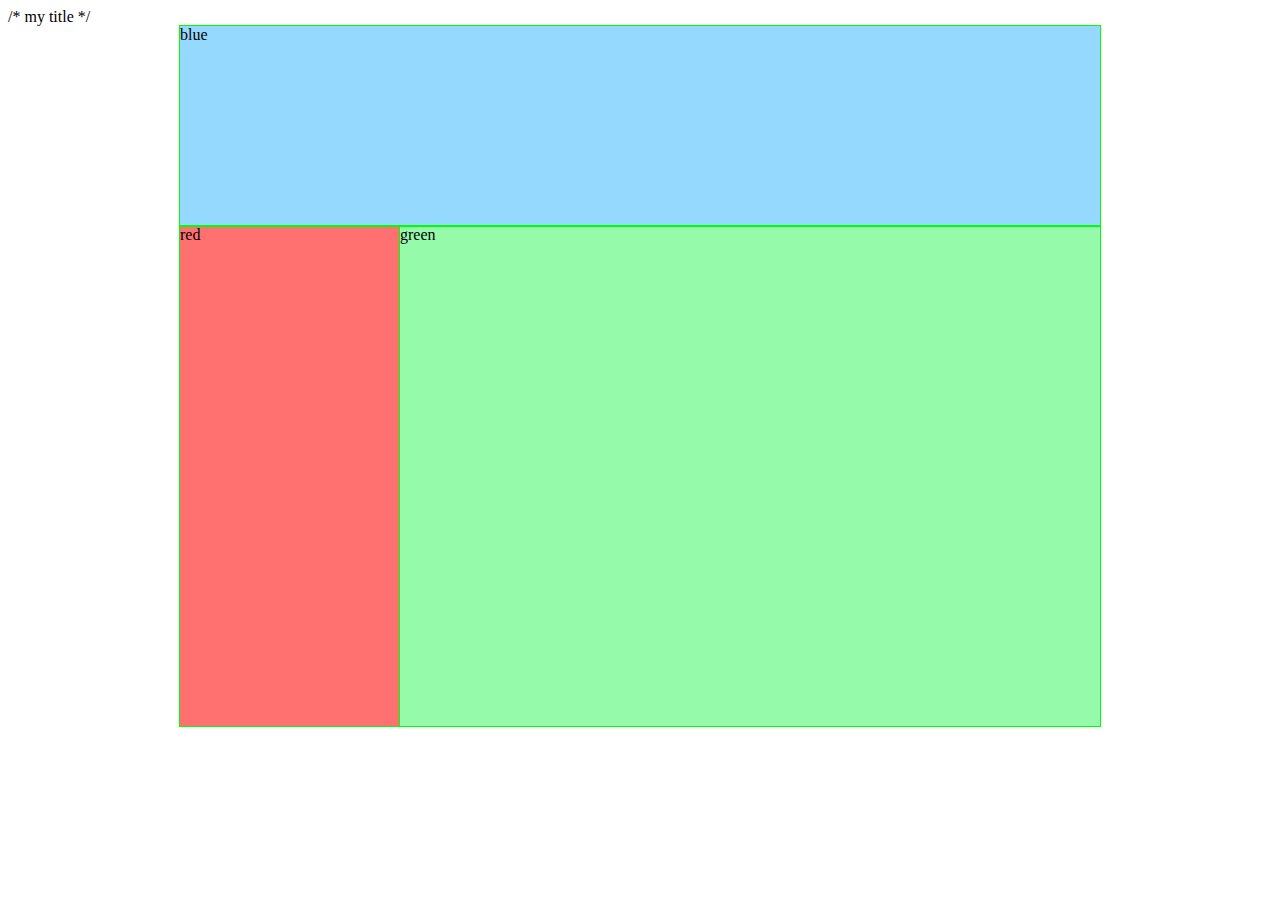
<file: Workshop4/Layout1/index.html>
<!DOCTYPE html>
<html>
    <head>
        /* my title */
    <title>layout1</title>
        <link rel="stylesheet" href="style.css">
    </head>
    
    <body>
    <div class="container">
        <div class="header">blue</div>
        <div class="submenu">red</div>
        <div class="content">green</div>
        
        </div>
    </body>

</html>
</file>
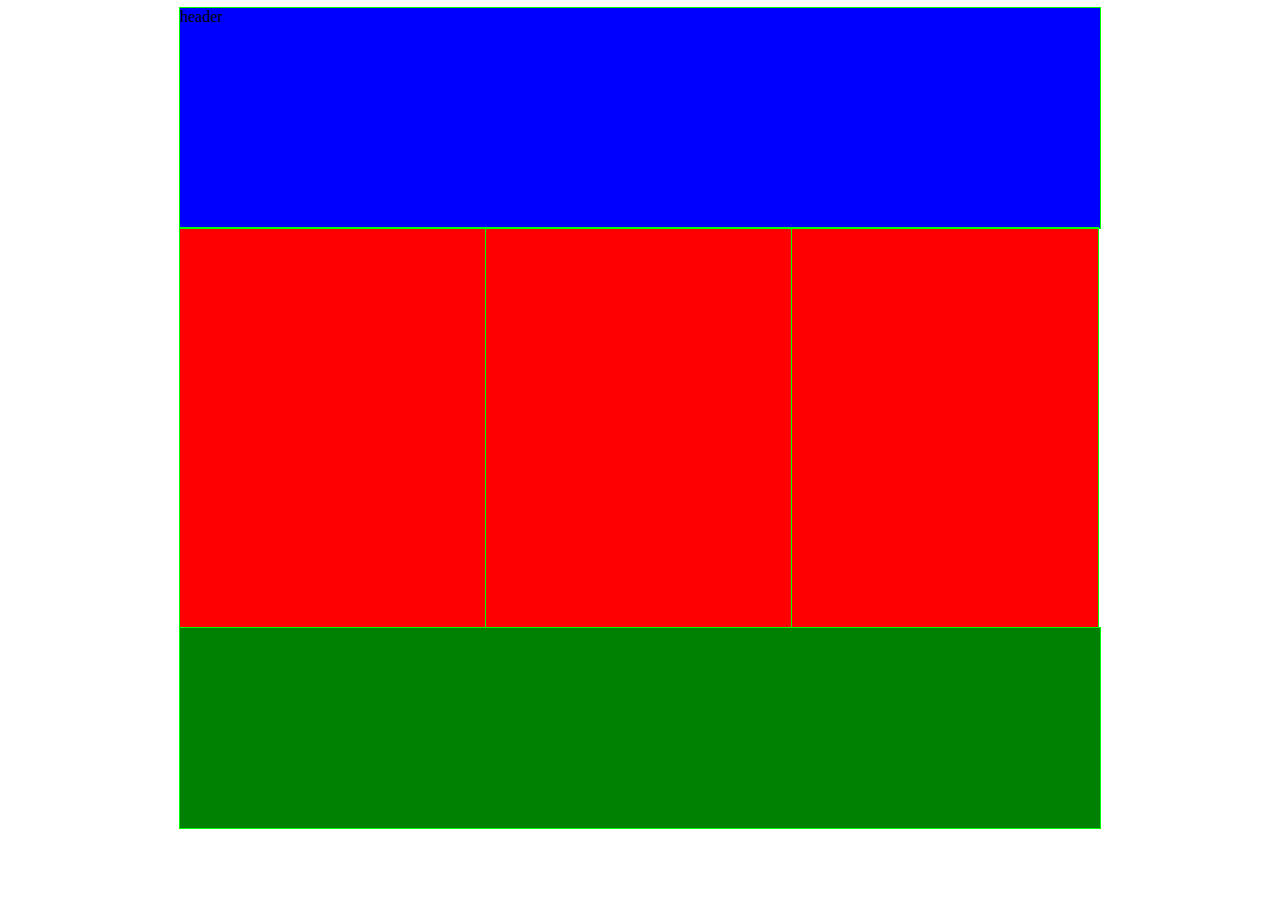
<file: Workshop4/Layout2/index.html>
<!DOCTYPE html>
<html>
    <head>
        
       <title>layout2</title>
        <link rel="stylesheet" href="style.css">
    </head>
    
    <body>
    <div class="container">
         <div class="header">header</div>
        <div class="redboxe1"></div>
        <div class="redboxe2"></div>
        <div class="redboxe3"></div>
        <div class="greenbox"></div>
        
    </div>
    
    </body>


        </html>
</file>
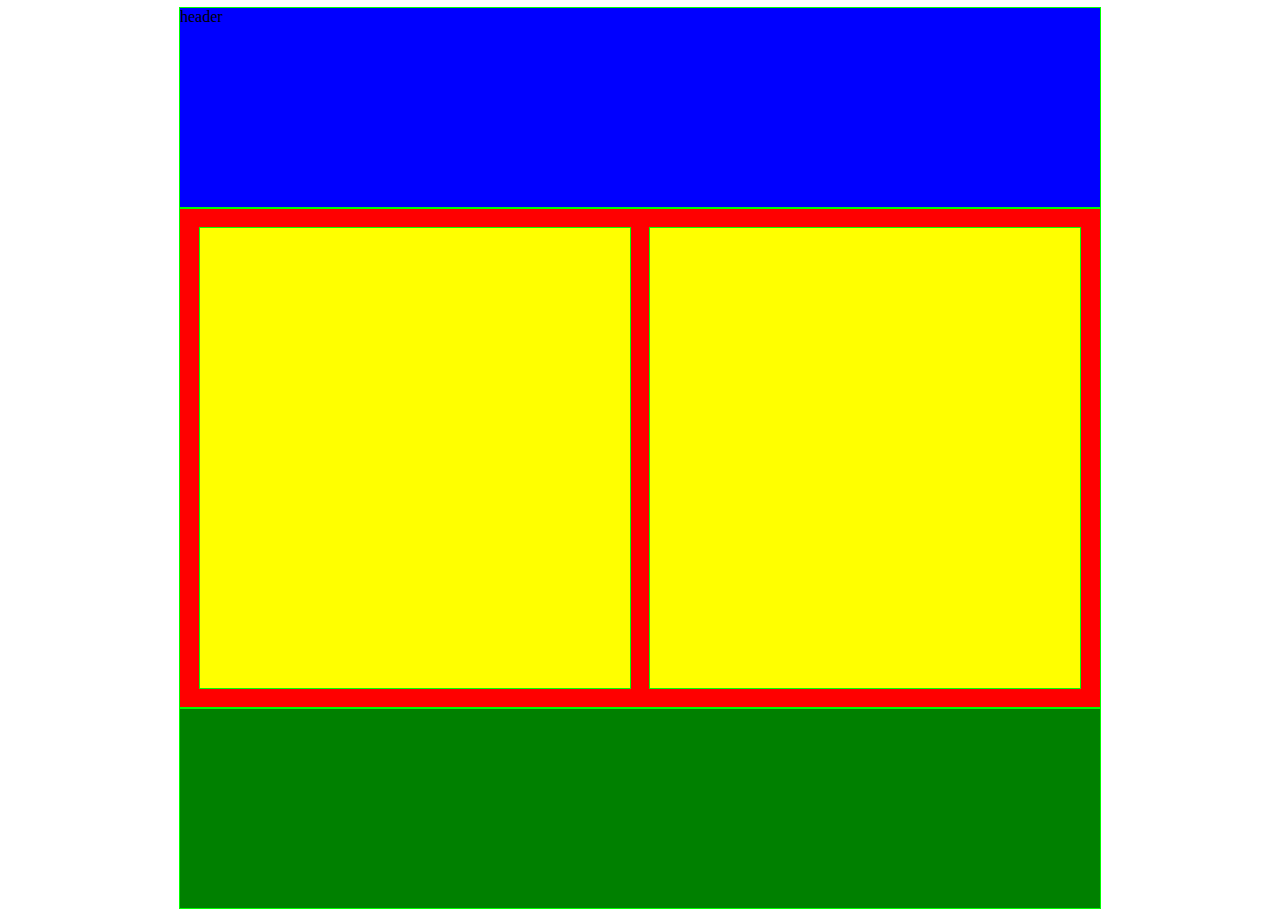
<file: Workshop4/Layout3/index.html>
<!DOCTYPE html>
<html>
    <head>
        
       <title>layout2</title>
        <link rel="stylesheet" href="style.css">
    </head>
    
    <body>
    <div class="container">
         <div class="header">header</div>
        <div class="content">
            <div class="yellowbox"></div>
            <div class="yellowbox"></div>
        
        </div>
        <div class="green"></div>
        
    </div>
    
    </body>


        </html>
</file>
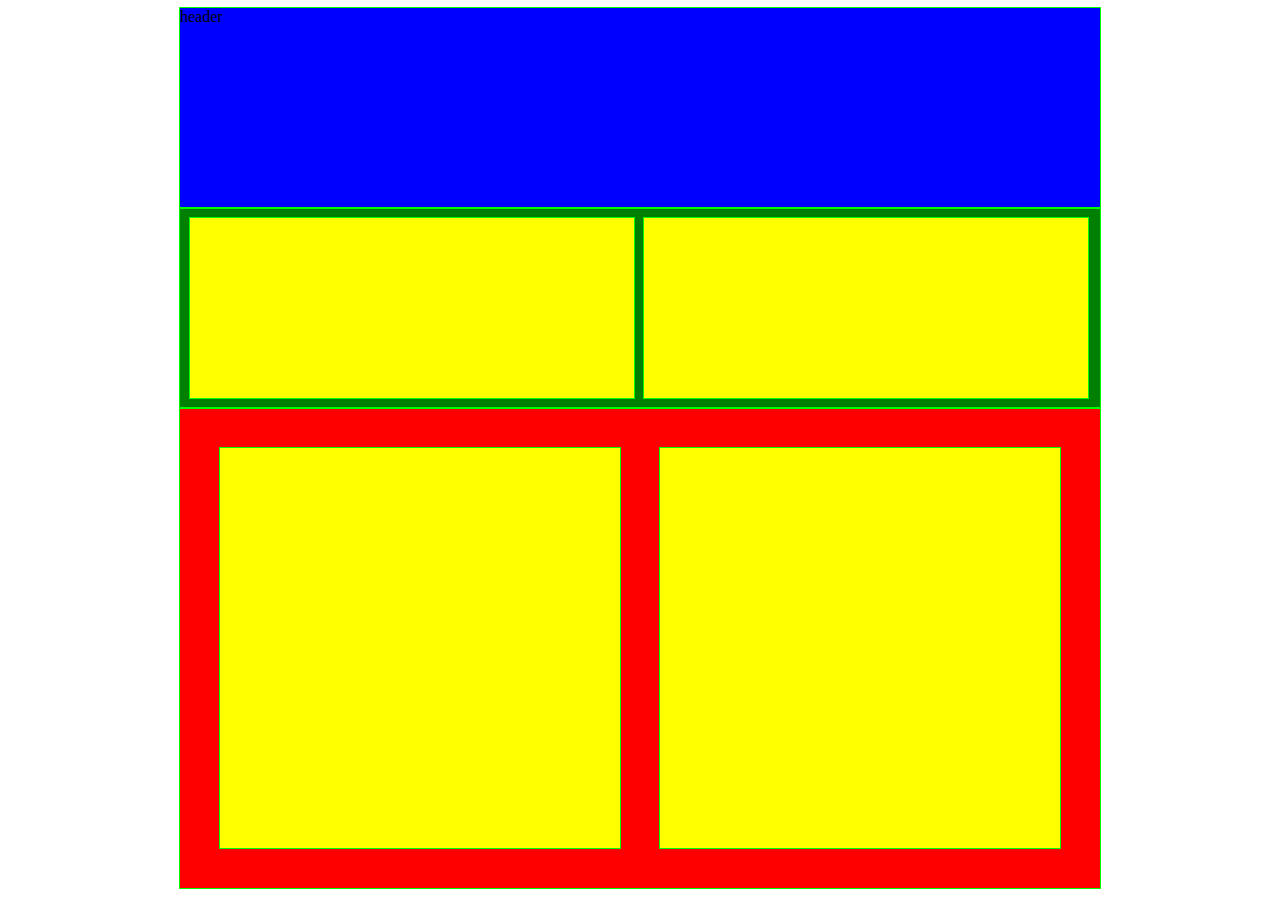
<file: Workshop4/Layout4/index.html>
<!DOCTYPE html>
<html>
    <head>
        
       <title>layout4</title>
        <link rel="stylesheet" href="style.css">
    </head>
    
    <body>
    <div class="container">
         <div class="header">header</div>
        <div class="content">
            <div class="yellowbox1"></div>
            <div class="yellowbox1"></div>
            
        </div>
        <div class="red">
            <div class="yellowbox2"></div>
            <div class="yellowbox2"></div>
        
    </div>
        </div>
        
    </body>
    
</html>
</file>
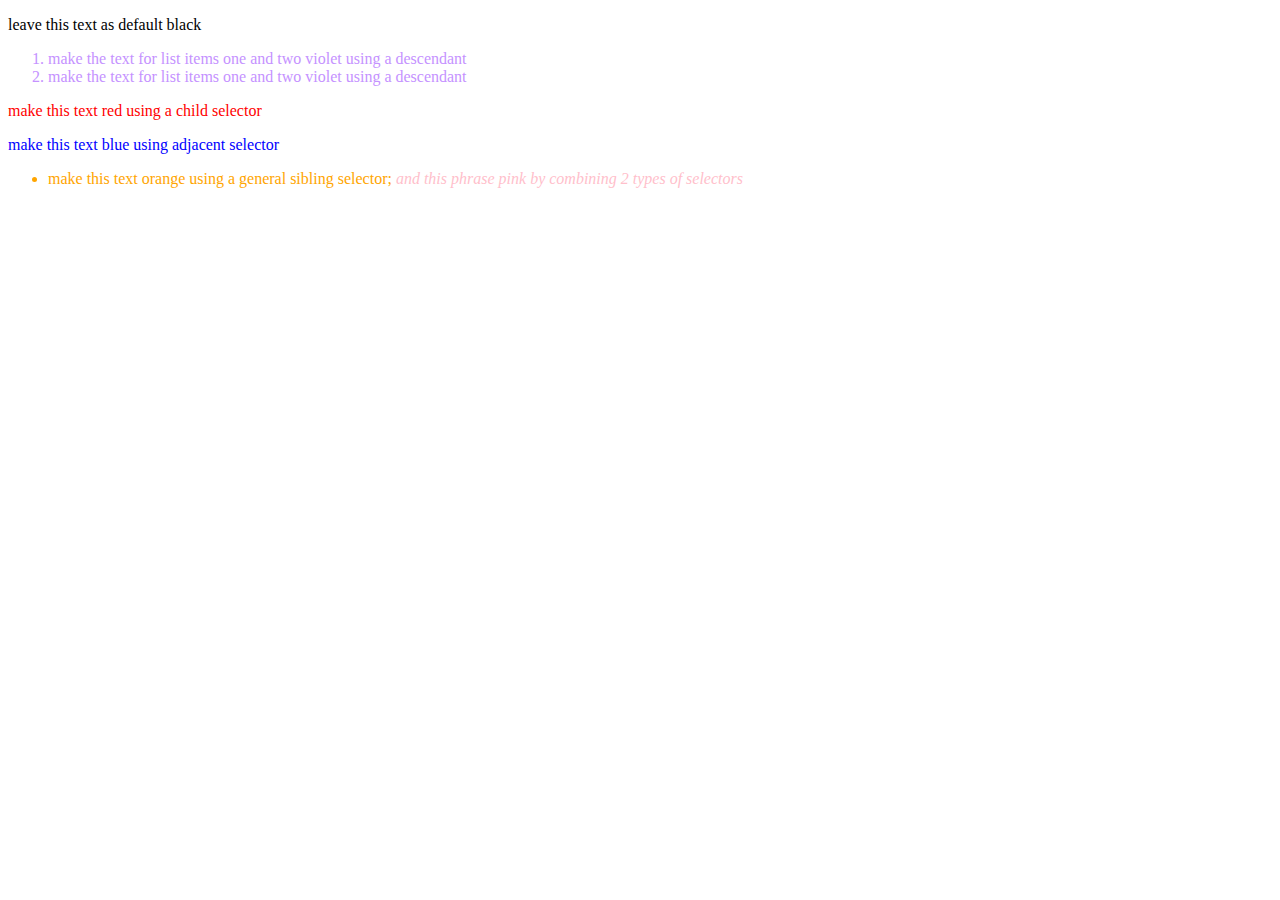
<file: 1HomeworkWeek2.html>
<!DOCTYPE html>
<html>

    <p>leave this text as default black</p>


    <ul>
    
            <li type="1" style="color:#c592ff">make the text for list items one and two violet using a descendant</li>
        <li type="1" style="color:#c592ff">make the text for list items one and two violet using a descendant</li>
    
    </ul>

        <p p:first-child style="color:red">make this text red using a child selector</p>
    
    <p style="color:blue"> make this text blue using adjacent selector</p>
    
            <ul>
    
                <span1~p style="color:orange">
                    
            <li><span1>make this text orange using a general sibling selector;</span1> 
                    
                    
                     <span2~p style="color:pink; font-style:italic">
                         
                         <span2></style> and this phrase pink by combining 2 types of selectors</span2~p>
    
    </ul>


</html>
</file>
<file: Workshop4/Layout1/style.css>
body{
   /* background-color: red;*/
}
div{
    outline: 1px solid lime;
}    

.container{
    width:920px;
    margin-left: auto;
    margin-right: auto;
}
.header{
    width:920px;
    background-color:#96d9ff;
    height: 200px;
}
.submenu{
    width:220px;
    background-color:#ff7171;
    height: 500px;
    float: left;
}
.content{
    height: 500px;
    background-color:#95fbaa;
    width:700px;
    float: left;
}
</file>
<file: Workshop4/Layout2/style.css>
div{
    outline: 1px solid lime;
}
.header{
    width: 920px;
    background-color:blue;
    height:220px;
}
.container{
    width: 920px;
    margin-left: auto;
    margin-right: auto;
}
.redboxe1{
    background-color:red;
    height:400px;
    width: 306px;
    float:left;
}
    .redboxe2 {
    background-color:red;
    height:400px;
    width: 306px;
    float:left;
    }
    
    .redboxe3 {
    background-color:red;
    height:400px;
    width: 306px;
    float:left;
        }

.greenbox{
    width:920px;
    background-color: green;
    height:200px;
    float:left;
}
</file>
<file: Workshop4/Layout3/style.css>
div{
    outline: 1px solid lime;
}
.container{
    width: 920px;
    margin-left: auto;
    margin-right: auto;
}
.header{
    background-color:blue;
    width:920px;
    height:200px;
}
.content{
    background-color: red;
    height: 500px;
    width:920px;
    
}
.green{
    background-color: green;
    height: 200px;
    width: 920px;
}
.yellowbox{
    background-color: yellow;
    height:460px;
    width: 430px;
    float: left;
    margin-top: 20px;
    margin-left: 20px;
}
</file>
<file: Workshop4/Layout4/style.css>
div{
    outline: 1px solid lime;
}
.container{
    width: 920px;
    margin-left: auto;
    margin-right: auto;
}
.header{
    background-color:blue;
    width: 920px;
    height: 200px;
}
.content{
    background-color:green;
    width:920px;
    height:200px;
}
.red{
    background-color:red;
    width:920px;
    height:480px;
}
.yellowbox1{
    background-color:yellow;
    height:180px;
    width:444px;
    float: left;
    margin-top:10px;
    margin-left:10px;
}
.yellowbox2{
    background-color:yellow;
    height:400px;
    width: 400px;
    float: left;
    margin-top:40px;
    margin-left:40px;
}
</file>
